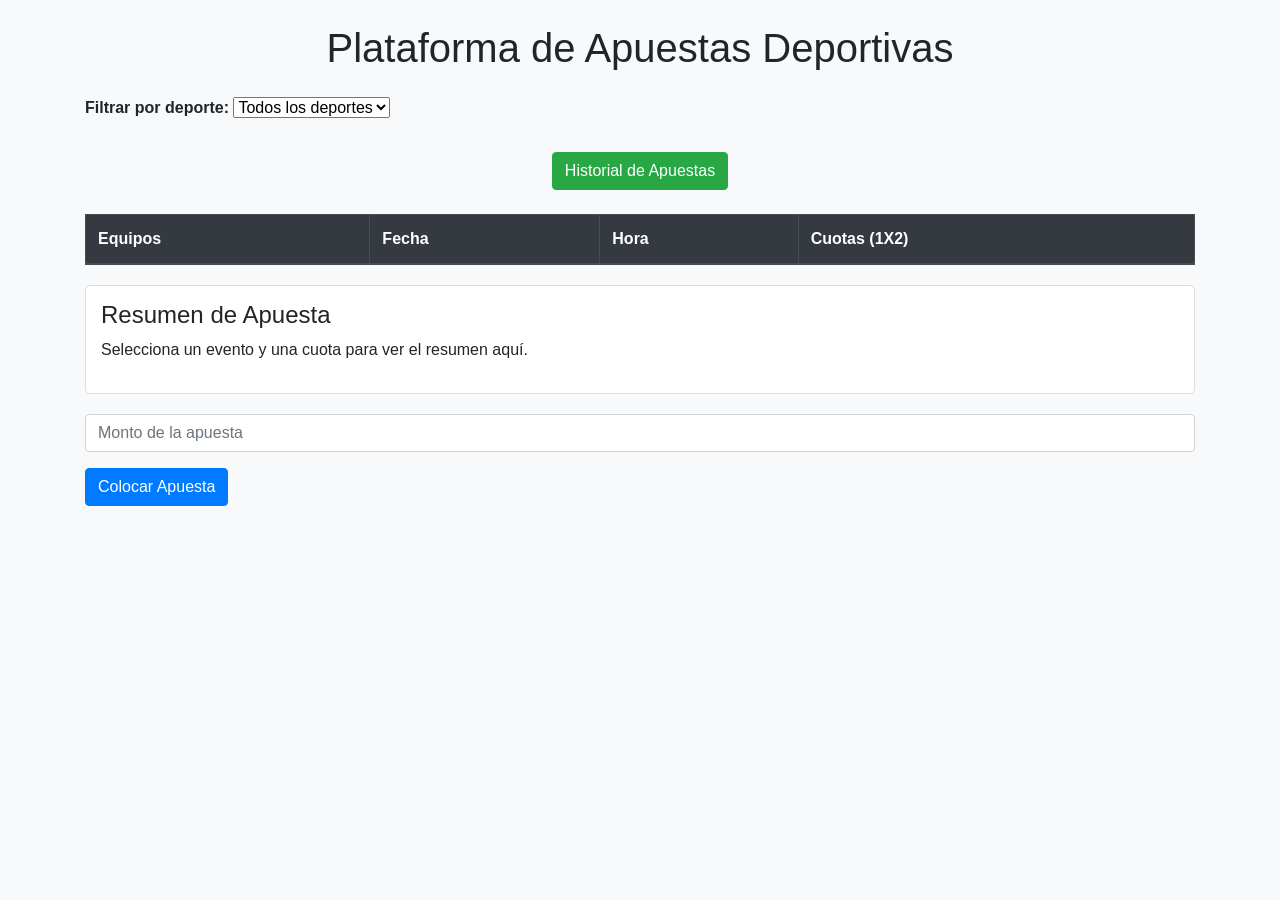
<file: index.html>
<!DOCTYPE html>
<html lang="es">
<head>
    <meta charset="UTF-8">
    <meta name="viewport" content="width=device-width, initial-scale=1.0">
    <title>Plataforma de Apuestas</title>
    <link rel="stylesheet" href="https://stackpath.bootstrapcdn.com/bootstrap/4.5.2/css/bootstrap.min.css">
    <style>
        body {
            background-color: #f8f9fa;
        }
        .btn-odds {
            background-color: #f8f9fa;
            border: 1px solid #ddd;
            color: #333;
            padding: 5px 10px;
            font-size: 14px;
            border-radius: 5px;
            margin: 2px;
            transition: background-color 0.3s ease;
        }
        .btn-odds:hover {
            background-color: #e9ecef;
            cursor: pointer;
        }
        .bet-summary {
            margin-top: 20px;
            padding: 15px;
            border: 1px solid #ddd;
            background-color: #fff;
            border-radius: 5px;
        }
        .bet-container {
            margin-top: 20px;
        }
    </style>
</head>
<body>
    <div class="container mt-4">
        <h1 class="text-center mb-4">Plataforma de Apuestas Deportivas</h1>

        <!-- Filtros de deportes -->
        <div class="mb-4">
            <label for="sportFilter"><strong>Filtrar por deporte:</strong></label>
            <select id="sportFilter" class="form-select">
                <option value="all">Todos los deportes</option>
                <option value="futbol">Fútbol</option>
                <option value="baloncesto">Baloncesto</option>
            </select>
        </div>

        <!-- Botón para ver el historial de apuestas -->
        <div class="mb-4 text-center">
            <a href="history.html" class="btn btn-success">Historial de Apuestas</a>
        </div>

        <!-- Tabla de eventos -->
        <table id="eventsTable" class="table table-striped table-bordered">
            <thead class="thead-dark">
                <tr>
                    <th>Equipos</th>
                    <th>Fecha</th>
                    <th>Hora</th>
                    <th>Cuotas (1X2)</th>
                </tr>
            </thead>
            <tbody>
                <!-- Los eventos se cargarán aquí dinámicamente -->
            </tbody>
        </table>

        <!-- Resumen de apuesta -->
        <div class="bet-summary">
            <h4>Resumen de Apuesta</h4>
            <p id="betDetails">Selecciona un evento y una cuota para ver el resumen aquí.</p>
        </div>

        <!-- Colocar apuesta -->
        <div class="bet-container">
            <input type="number" id="amount" placeholder="Monto de la apuesta" class="form-control mb-3">
            <button id="placeBet" class="btn btn-primary">Colocar Apuesta</button>
        </div>
    </div>

    <script>
        let selectedEvent = null;
        let selectedResult = null;
        let selectedOdds = null;
        let sportEventName = null;

        const userId = "6760501871ad46cb6c5a514f"; // Ejemplo de ID de usuario
        const API_BASE = 'http://localhost:3008/v1/api';

        // Función para cargar eventos desde la API
        async function loadEvents() {
            try {
                const response = await fetch(`${API_BASE}/events/fetch`);
                const data = await response.json();

                if (Array.isArray(data.data)) {
                    displayEvents(data.data);
                } else {
                    console.error('Error: Datos de eventos no encontrados.');
                }
            } catch (error) {
                console.error('Error al cargar eventos:', error);
            }
        }

        // Mostrar eventos en la tabla
        function displayEvents(events) {
            const tbody = document.querySelector('#eventsTable tbody');
            tbody.innerHTML = ''; // Limpiar la tabla
            events.forEach(event => {
                const row = document.createElement('tr');
                row.innerHTML = `
                    <td>${event.competitors[0].name} vs ${event.competitors[1].name}</td>
                    <td>${new Date(event.startDate).toLocaleDateString()}</td>
                    <td>${new Date(event.startDate).toLocaleTimeString()}</td>
                    <td>
                        <button class="btn btn-odds" onclick="selectBet('${event.competitors[0].name} vs ${event.competitors[1].name}', '${event.eventId}', '1', ${event.odds[2].value})">${event.odds[2].value}</button>
                        <button class="btn btn-odds" onclick="selectBet('${event.competitors[0].name} vs ${event.competitors[1].name}', '${event.eventId}', 'X', ${event.odds[0].value})">${event.odds[0].value}</button>
                        <button class="btn btn-odds" onclick="selectBet('${event.competitors[0].name} vs ${event.competitors[1].name}', '${event.eventId}', '2', ${event.odds[1].value})">${event.odds[1].value}</button>
                    </td>
                `;
                tbody.appendChild(row);
            });
        }

        // Seleccionar una apuesta
        function selectBet(eventName, eventId, result, oddsValue) {
            selectedEvent = eventId;
            selectedResult = result;
            selectedOdds = oddsValue;
            sportEventName = eventName;  // Asignar el nombre del evento
            document.getElementById('betDetails').textContent = `Evento: ${eventName}, Resultado: ${result}, Cuota: ${oddsValue}`;
        }

        // Colocar apuesta
        document.getElementById('placeBet').onclick = async function() {
            if (!selectedEvent || !selectedResult || !selectedOdds || !sportEventName) {
                alert('Selecciona un evento y una cuota.');
                return;
            }
            const amount = parseFloat(document.getElementById('amount').value);
            if (isNaN(amount) || amount <= 0) {
                alert('Introduce un monto válido.');
                return;
            }

            // Crear betData con el campo sportEventName
            const betData = {
                userId: userId,
                eventId: selectedEvent,
                amount: amount,
                selectedOutcome: selectedResult,
                odds: selectedOdds,
                sportEventName: sportEventName
            };

            try {
                const response = await fetch(`${API_BASE}/bets/place`, {
                    method: 'POST',
                    headers: { 'Content-Type': 'application/json' },
                    body: JSON.stringify(betData)
                });
                const data = await response.json();

                if (response.ok) {
                    alert(`Apuesta colocada con éxito. Ganancia potencial: ${data.data.potentialWinnings}`);
                } else {
                    alert(`Error al colocar la apuesta: ${data.message}`);
                }
            } catch (error) {
                console.error('Error al enviar la apuesta:', error);
                alert('Hubo un problema al conectar con el servidor.');
            }
        };

        // Filtro de eventos por deporte
        document.getElementById('sportFilter').onchange = function() {
            const selectedSport = this.value;
            loadEvents(); // Cargar todos los eventos nuevamente
        };

        // Cargar eventos al inicio
        document.addEventListener('DOMContentLoaded', loadEvents);
    </script>
</body>
</html>
</file>
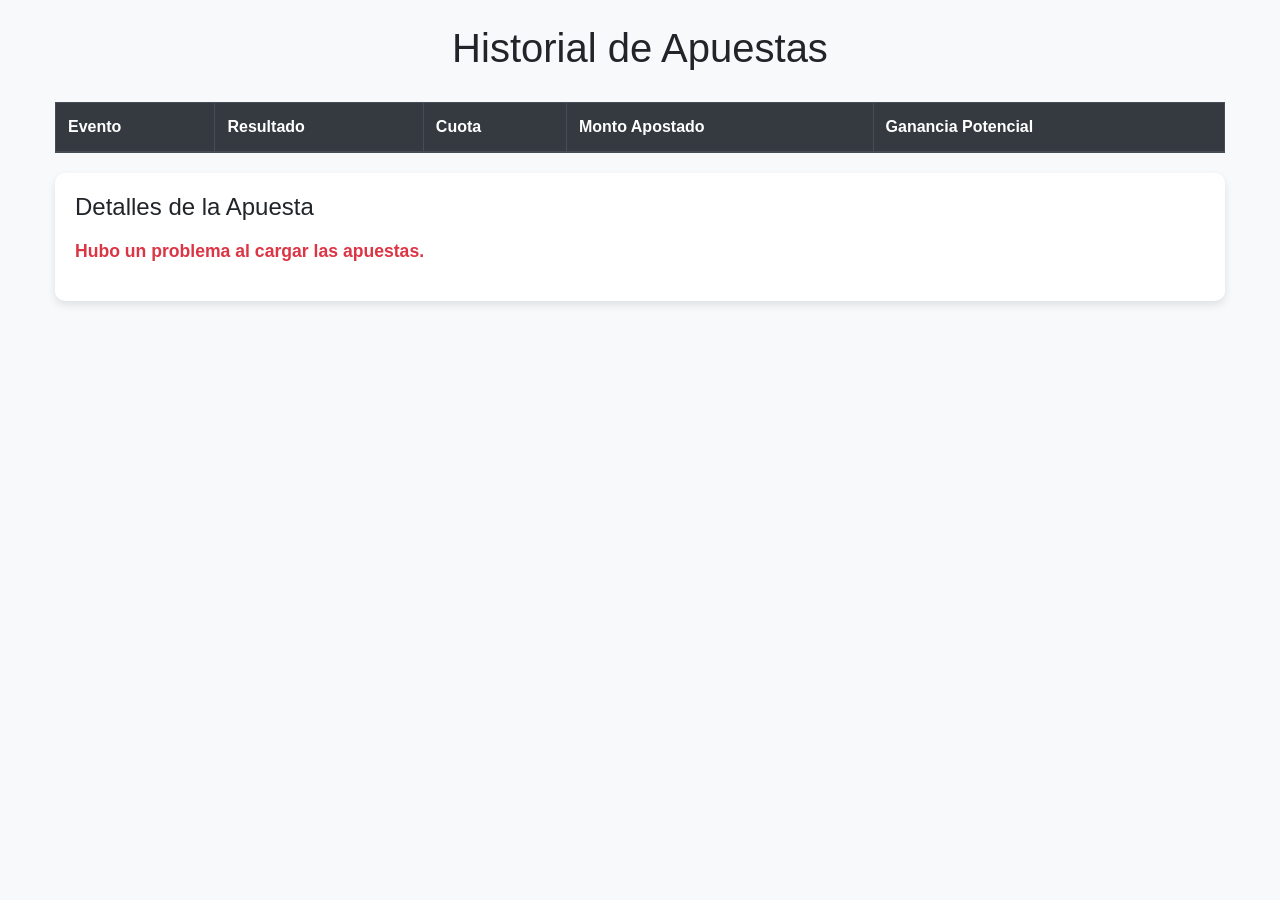
<file: history.html>
<!DOCTYPE html>
<html lang="es">

<head>
    <meta charset="UTF-8">
    <meta name="viewport" content="width=device-width, initial-scale=1.0">
    <title>Historial de Apuestas</title>
    <link rel="stylesheet" href="https://stackpath.bootstrapcdn.com/bootstrap/4.5.2/css/bootstrap.min.css">
    <style>
        body {
            background-color: #f8f9fa;
        }

        .container {
            max-width: 1200px;
        }

        .table-container {
            margin-top: 30px;
        }

        .bet-details {
            padding: 20px;
            background-color: #fff;
            border-radius: 10px;
            margin-top: 20px;
            box-shadow: 0 4px 8px rgba(0, 0, 0, 0.1);
        }

        .bet-details h4 {
            font-size: 1.5rem;
            margin-bottom: 15px;
        }

        .bet-details p {
            font-size: 1.1rem;
            line-height: 1.6;
        }

        .loading-spinner {
            display: block;
            margin: 20px auto;
        }

        .table th,
        .table td {
            vertical-align: middle;
        }

        .table-hover tbody tr:hover {
            background-color: #f1f1f1;
        }

        .table-striped tbody tr:nth-child(odd) {
            background-color: #f9f9f9;
        }
    </style>
</head>

<body>
    <div class="container mt-4">
        <h1 class="text-center mb-4">Historial de Apuestas</h1>

        <!-- Mensaje de carga -->
        <div id="loadingMessage" class="text-center">
            <div class="spinner-border loading-spinner" role="status">
                <span class="sr-only">Cargando...</span>
            </div>
            <p>Cargando apuestas...</p>
        </div>

        <!-- Tabla para mostrar las apuestas -->
        <div class="table-container">
            <table id="betsTable" class="table table-striped table-bordered table-hover">
                <thead class="thead-dark">
                    <tr>
                        <th>Evento</th>
                        <th>Resultado</th>
                        <th>Cuota</th>
                        <th>Monto Apostado</th>
                        <th>Ganancia Potencial</th>
                    </tr>
                </thead>
                <tbody>
                    <!-- Las apuestas se cargarán aquí dinámicamente -->
                </tbody>
            </table>
        </div>

        <!-- Detalles de la apuesta seleccionada -->
        <div class="bet-details">
            <h4>Detalles de la Apuesta</h4>
            <p id="betDetails">Selecciona una apuesta de la tabla para ver más detalles aquí.</p>
        </div>
    </div>

    <script>
        const userId = "6760501871ad46cb6c5a514f"; // Ejemplo de ID de usuario
        const API_BASE = 'http://localhost:3008/v1/api';

        // Función para cargar las apuestas del usuario
        async function loadUserBets() {
            try {
                document.getElementById('loadingMessage').style.display = 'block'; // Mostrar mensaje de carga
                const response = await fetch(`${API_BASE}/bets/${userId}`);
                const data = await response.json();

                if (Array.isArray(data.data)) {
                    displayBets(data.data);
                } else {
                    console.error('Error: No se encontraron apuestas.');
                    showErrorMessage('No se encontraron apuestas.');
                }
            } catch (error) {
                console.error('Error al cargar las apuestas:', error);
                showErrorMessage('Hubo un problema al cargar las apuestas.');
            } finally {
                document.getElementById('loadingMessage').style.display = 'none'; // Ocultar mensaje de carga
            }
        }

        // Función para mostrar un mensaje de error
        function showErrorMessage(message) {
            const betDetails = document.getElementById('betDetails');
            betDetails.innerHTML = `<strong class="text-danger">${message}</strong>`;
        }

        // Mostrar las apuestas en la tabla
        function displayBets(bets) {
            const tbody = document.querySelector('#betsTable tbody');
            tbody.innerHTML = ''; // Limpiar la tabla

            bets.forEach(bet => {
                // Asegurarse de que `sportEventName` esté presente, si no, mostrar "Evento desconocido"
                const eventName = bet.sportEventName ? bet.sportEventName : 'Evento desconocido';
                
                const row = document.createElement('tr');
                row.innerHTML = `
                    <td>${eventName}</td>
                    <td>${bet.selectedOutcome || 'Resultado desconocido'}</td>
                    <td>${bet.odds || 'N/A'}</td>
                    <td>${bet.amount || '0'}</td>
                    <td>${bet.potentialWinnings || '0'}</td>
                `;
                row.addEventListener('click', () => showBetDetails(bet)); // Mostrar detalles al hacer clic
                tbody.appendChild(row);
            });
        }

        // Mostrar los detalles de una apuesta seleccionada
        function showBetDetails(bet) {
            const betDetails = document.getElementById('betDetails');
            betDetails.innerHTML = `
                <strong>Evento:</strong> ${bet.sportEventName || 'Desconocido'}<br>
                <strong>Resultado:</strong> ${bet.selectedOutcome || 'Desconocido'}<br>
                <strong>Cuota:</strong> ${bet.odds || 'N/A'}<br>
                <strong>Monto Apostado:</strong> ${bet.amount || '0'}<br>
                <strong>Ganancia Potencial:</strong> ${bet.potentialWinnings || '0'}
            `;
        }

        // Cargar las apuestas al cargar la página
        document.addEventListener('DOMContentLoaded', loadUserBets);
    </script>
</body>

</html>
</file>
